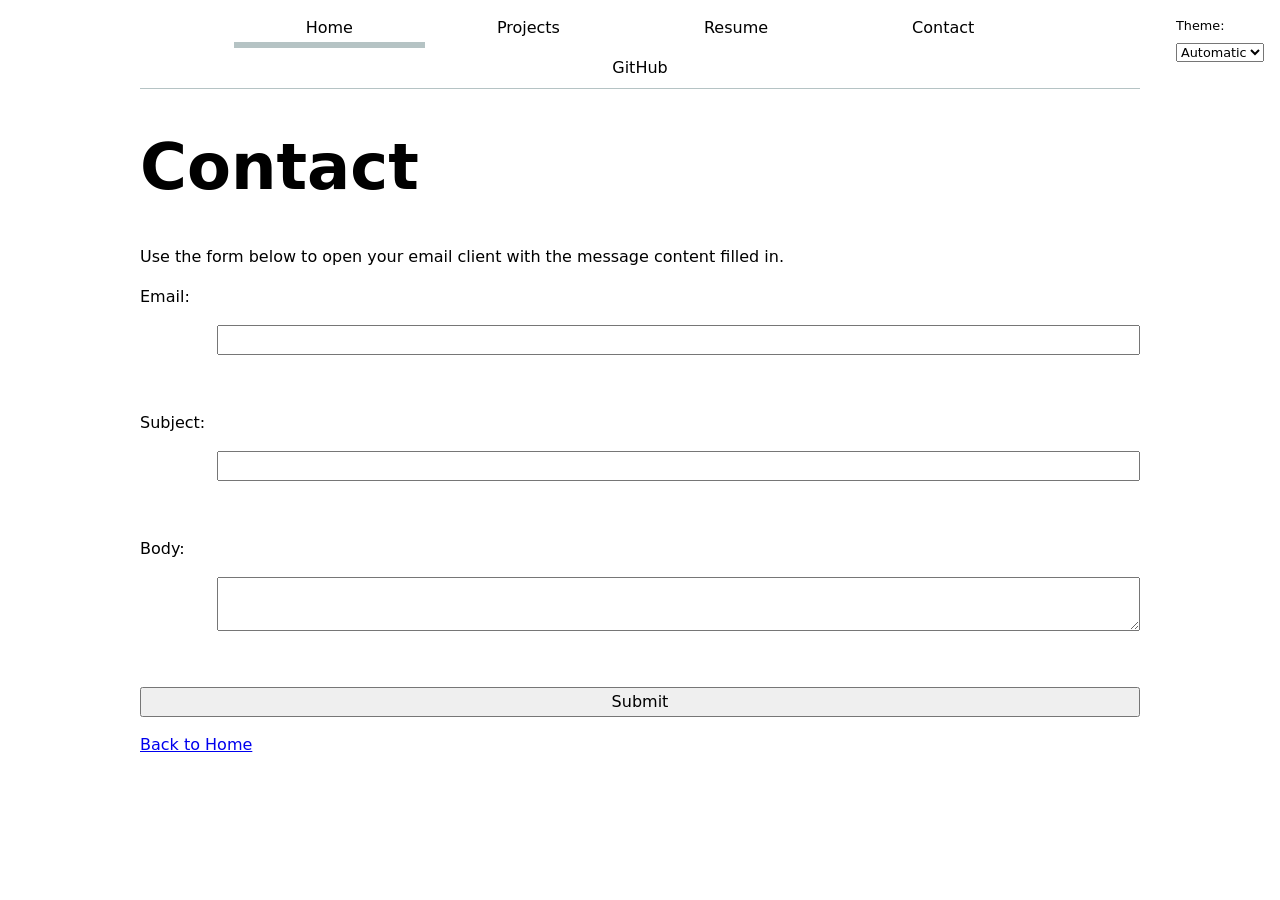
<file: contact/index.html>
<!DOCTYPE html>
<html lang="en">
<head>
    <meta charset="UTF-8">
    <meta name="viewport" content="width=device-width, initial-scale=1.0">
    <title>Contact</title>
    <link rel="stylesheet" href="../style.css">
    <script type="module" src="../global.js"></script>
</head>
<body>
    <header>
        <h1>Contact</h1>
    </header>

    <main>
        <p>Use the form below to open your email client with the message content filled in.</p>
        <form action="mailto:eyang435@gmail.com" method="POST" enctype="text/plain">
            <label for="email">Email:</label><br>
            <input type="email" id="email" name="email"><br>
            <label for="subject">Subject:</label><br>
            <input id="subject" name="subject"><br>
            <label for="body">Body:</label><br>
            <textarea id="body" name="body"></textarea><br>
            <button>Submit</button>
        </form>
    </main>

    <footer>
        <p><a href="../index.html">Back to Home</a></p>
    </footer>
</body>
</html>
</file>
<file: style.css>
:root {
  --color-accent: oklch(65% 50% 0);
}

html {
  color-scheme: light dark;
}

body {
  max-width: 1000px;     
  margin-inline: auto;   
  padding-inline: 1em;   
  font: 100%/1.5 system-ui;
  text-decoration: none;
  accent-color: var(--color-accent);
}

.color-scheme {
  position: absolute;
  top: 1rem;
  right: 1rem;
  font-size: 0.8rem;
  font-family: inherit;
  display: inline-grid;
  align-items: center;
  gap: 0.5rem;
  z-index: 10;
}

.color-scheme select {
  font: inherit;
}

nav {
  --border-color: oklch(50% 10% 200 / 40%);
  text-align: center;
  margin-bottom: 1em;
  border-bottom: 1px solid var(--border-color);
}

nav a {
  display: inline-block;
  padding: 0.5em 4.5em;
  color: inherit;
  text-decoration: none;
}

nav a.current {
  border-bottom: 0.4em solid var(--border-color);
  padding-bottom: 0.1em;
}

nav a:hover {
  border-bottom: 0.4em solid var(--color-accent);
  padding-bottom: 0.1em;
  background-color: color-mix(in oklch, var(--color-accent), canvas 85%);
}

input,
textarea,
button {
  font: inherit;
  display: block;
  width: 100%;
  box-sizing: border-box;
}

button {
  grid-column: 1 / -1;
}

form {
  display: grid;
  grid-template-columns: auto 1fr;
  gap: 1em;
  align-items: center;
}

label {
  display: grid;
  grid-template-columns: subgrid;
  grid-column: 1 / -1;
  gap: 0.5em;
}

.projects {
  display: grid;
  grid-template-columns: repeat(auto-fill, minmax(15em, 1fr));
  gap: 1.5em;
}

article {
  display: grid;
  grid-template-rows: subgrid;
  grid-row: span 3;
  gap: 1em;
}

article h2 {
  margin: 0;
}

article img {
  width: 100%;
  display: block;
  height: auto;
}

h1, h2, h3, h4, h5, h6 {
  line-height: 1.1;
  text-wrap: balance;
}

h1 {
  font-size: 4em;
}

#profile-stats dl {
  display: grid;
  grid-template-columns: repeat(4, 1fr); 
  text-align: center;                    
  gap: 1em;
}

#profile-stats dt {
  grid-row: 1;                          
  font-weight: bold;
  text-transform: uppercase;             
  font-size: 0.85em;
  color: var(--color-accent);            
}

#profile-stats dd {
  grid-row: 2;                           
  margin: 0;                             
  font-size: 2em;                        
}

.project-year {
  font-family: Baskerville, serif;
  font-variant-numeric: oldstyle-nums;
  color: gray; 
  margin: 0;
}

#projects-pie-plot {
  max-width: 20em;
  margin-block: 2em;
  overflow: visible;
}

.container {
  display: flex;
  align-items: center; 
  gap: 2em; 
  margin-block: 2em; 
}

.legend {
  flex: 1; 
  display: grid;
  grid-template-columns: repeat(auto-fill, minmax(9em, 1fr));
  gap: 1.5em; 
  padding: 1.5em;
  border: 1px solid var(--border-color); 
  border-radius: 8px; 
  list-style: none; 
  margin: 0; 
}

.legend-item {
  display: flex;
  align-items: center;
  gap: 0.5em; 
}

.swatch {
  width: 1.2em;
  aspect-ratio: 1 / 1;
  background-color: var(--color);
  border-radius: 15%; 
  display: inline-block;
}

.searchBar {
  width: 100%;
  padding: 0.75em;
  font-size: 1.1em;
  margin-bottom: 2em;
  border: 1px solid var(--border-color);
  border-radius: 8px;
}

#projects-pie-plot:has(path:hover) path:not(:hover) {
  opacity: 0.5;
}

.selected {
  --color: oklch(60% 45% 0) !important;
}

path.selected {
  fill: var(--color);
}

path {
  cursor: pointer;
}
</file>
